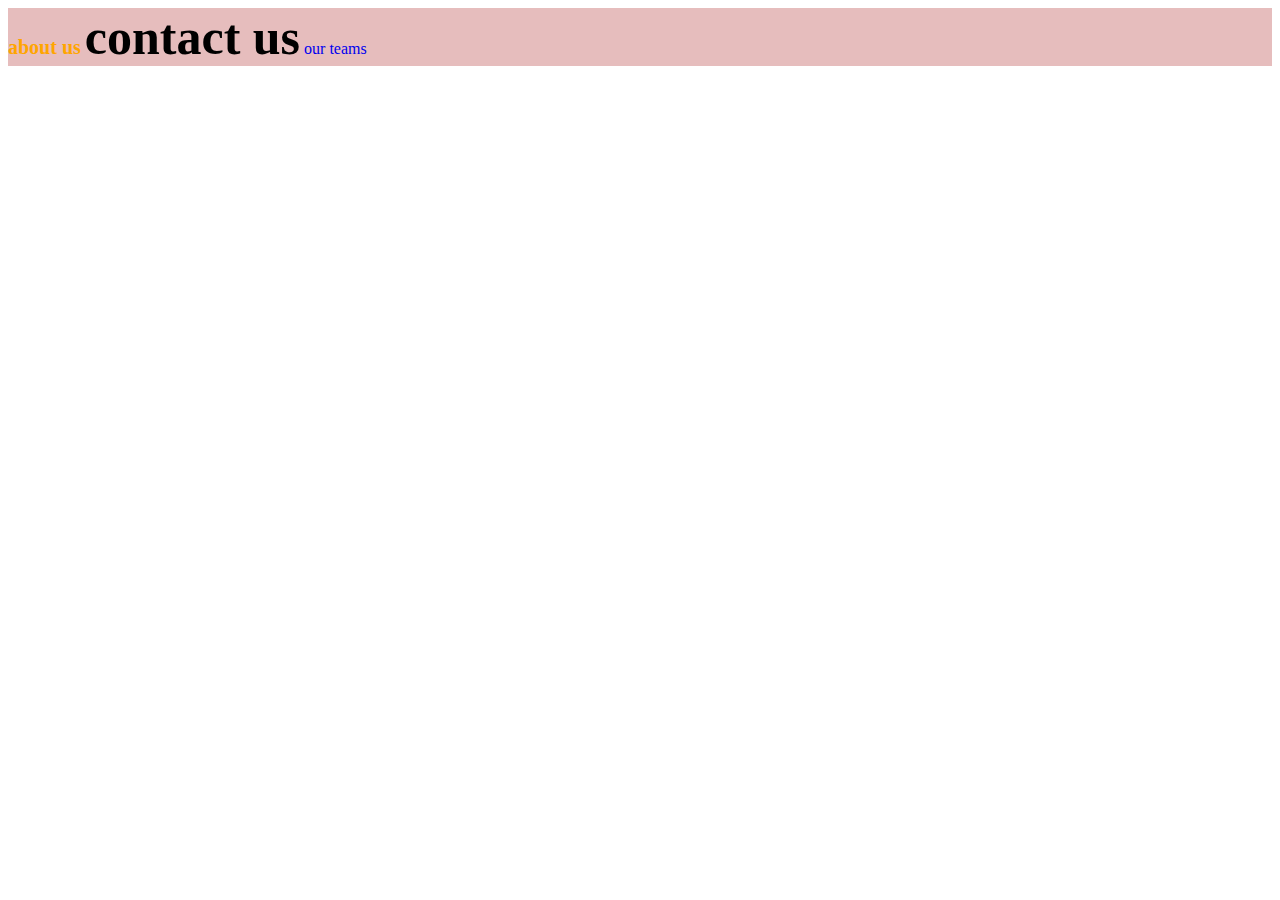
<file: index.html>
<!DOCTYPE html>
<html>

<head>
<style>
 /* 
  # - ID SELECTOR
  . - CLASS SELCTOR
 */
 #link1 {
    color: orange;
    font-size: 20px;
    font-weight: bold;
    cursor: pointer;
     
 }
 #link2 {
    color: black;
    font-size: 50px;
    font-weight: bold;
    cursor: pointer;
 }
 a{
    text-decoration: none;
 }
</style>
</head>

<body>
    <!--header-->
    <div class="" style="background-color: #b4383854;">
        <a id="link1" href="about.html">about us</a>
        <a id="link2" href="contact.html">contact us</a>
        <a id="link3" href="pages/team.html">our teams</a>
    </div>
    <!--/header-->
</body>

</html>
</file>
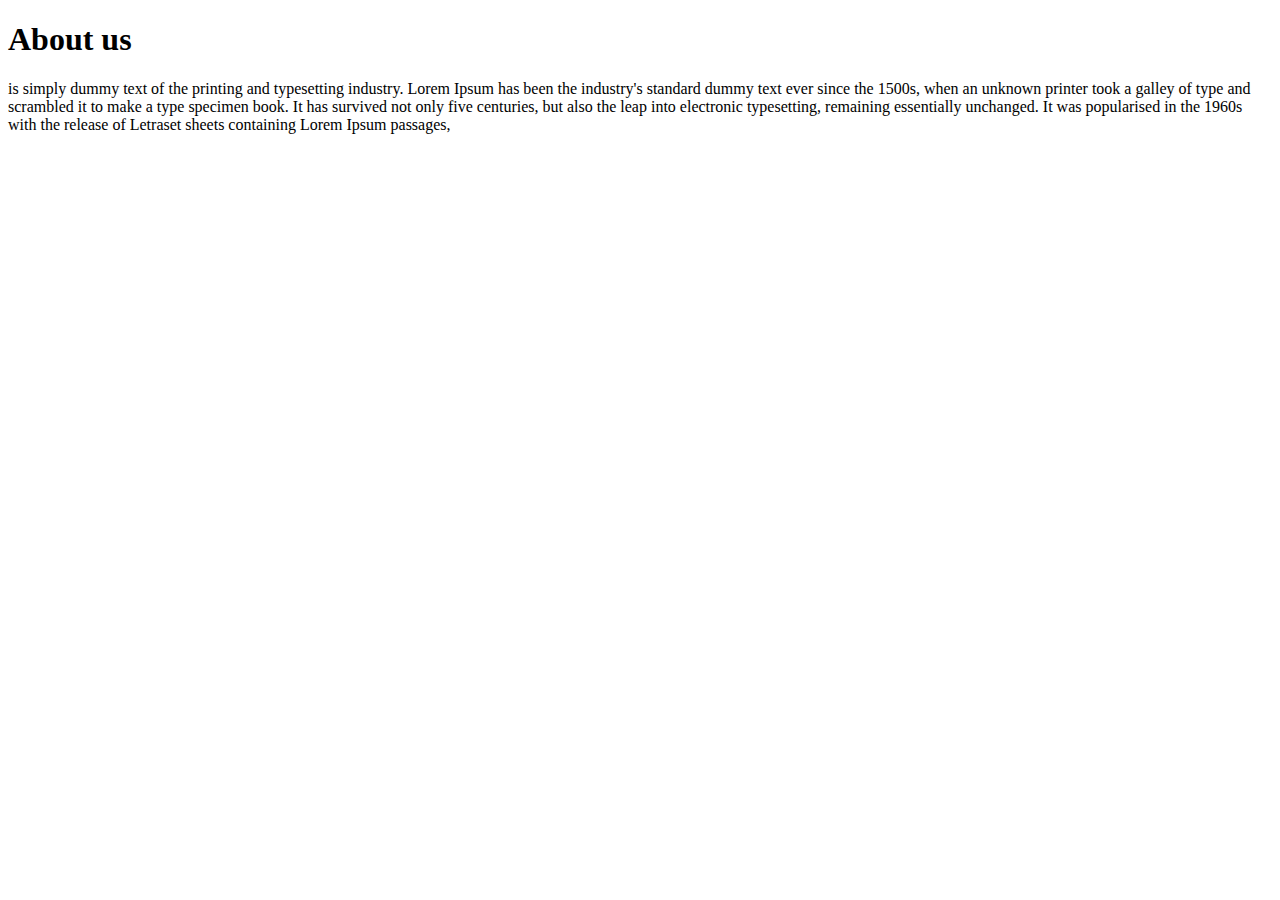
<file: about.html>
<!DOCTYPE html>
<html>

<head>

</head>

<body>
    <h1>About us</h1>
    <p>
        is simply dummy text of the printing and typesetting industry. Lorem Ipsum has been the industry's standard
        dummy text ever since the 1500s, when an unknown printer took a galley of type and scrambled it to make a type
        specimen book. It has survived not only five centuries, but also the leap into electronic typesetting, remaining
        essentially unchanged. It was popularised in the 1960s with the release of Letraset sheets containing Lorem
        Ipsum passages,
    </p>
</body>

</html>
</file>
